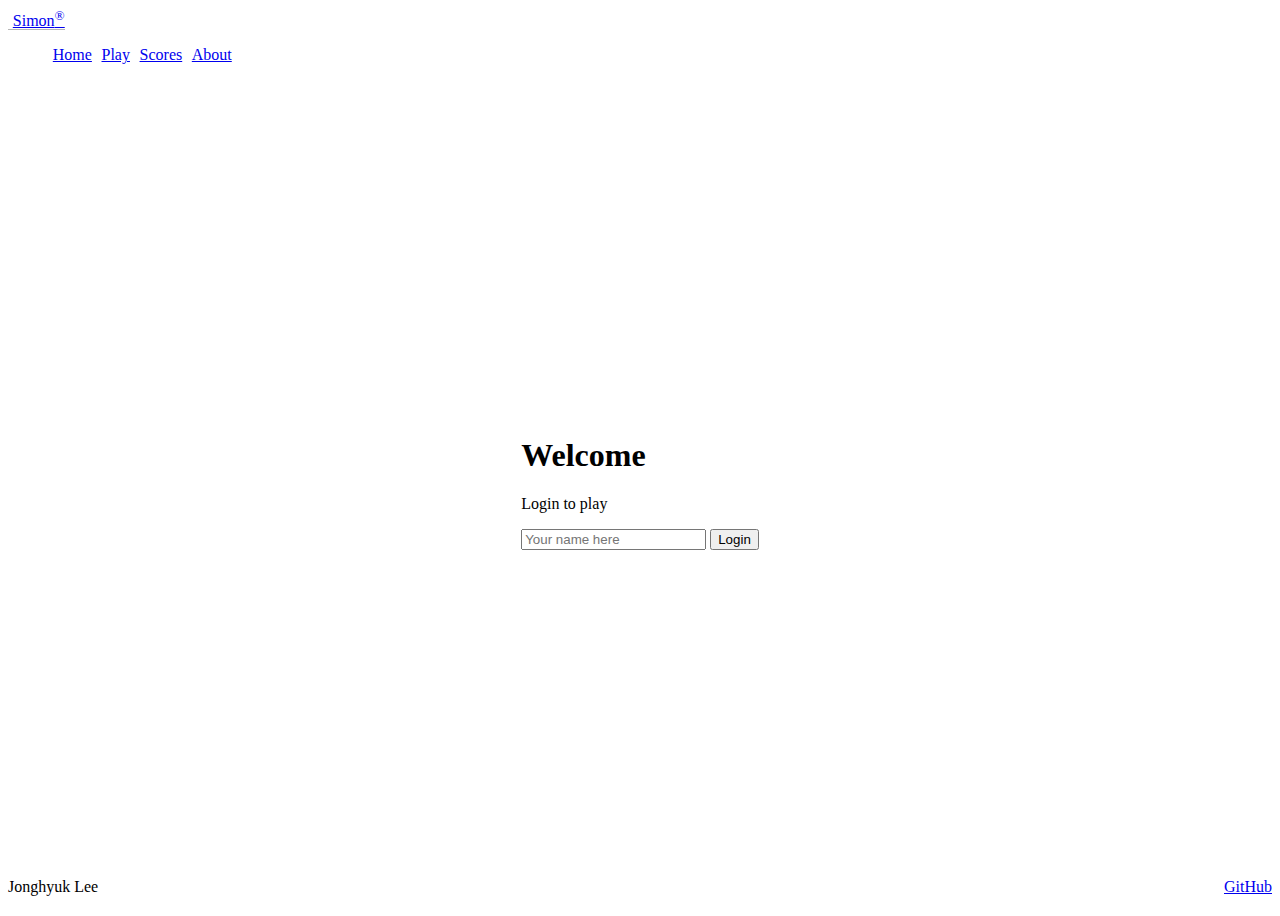
<file: index.html>
<!DOCTYPE html>
<html lang="en">
<head>
    <meta charset="UTF-8">
    <meta http-equiv="X-UA-Compatible" content="IE=edge">
    <meta name="viewport" content="width=device-width, initial-scale=1.0">
    <title>Simon</title>
    <link rel="icon" href="favicon.ico">
    <script src="login.js"></script>
    <link rel="stylesheet" href="main.css">
    <link
      href="https://cdn.jsdelivr.net/npm/bootstrap@5.2.2/dist/css/bootstrap.min.css"
      rel="stylesheet"
      integrity="sha384-Zenh87qX5JnK2Jl0vWa8Ck2rdkQ2Bzep5IDxbcnCeuOxjzrPF/et3URy9Bv1WTRi"
      crossorigin="anonymous"
    />
</head>
<body class="bg-dark text-light">
    <header class="container-fluid">
      <nav class="navbar fixed-top navbar-dark">
        <a class="navbar-brand" href="#">Simon<sup>&reg;</sup></a>
        <menu class="navbar-nav">
          <li class="nav-item">
            <a class="nav-link active" href="index.html">Home</a>
          </li>
          <li class="nav-item">
            <a class="nav-link" href="play.html">Play</a>
          </li>
          <li class="nav-item">
            <a class="nav-link" href="scores.html">Scores</a>
          </li>
          <li class="nav-item">
            <a class="nav-link" href="about.html">About</a>
          </li>
        </menu>
      </nav>
    </header>

    <main class="container-fluid bg-secondary text-center">
      <div>
        <h1>Welcome</h1>
        <p>Login to play</p>
        <form method="get" action="play.html">
          <input type="text" id="name" placeholder="Your name here" />
          <button class="btn btn-primary" onclick="login()">Login</button>
        </form>
      </div>
    </main>
    <footer class="bg-dark text-dark text-muted">
        <div class="container-fluid">
          <span class="text-reset">Jonghyuk Lee</span>
          <a class="text-reset"
          href="https://github.com/JasonJonghyuk/simon.git">GitHub</a>
        </div>
    </footer>
</body>
</html>
</file>
<file: main.css>
body {
    display: flex;
    flex-direction: column;
    min-width: 375px;
}

header {
    flex: 0 80px;
}

main {
    flex: 1 calc(100vh - 110px);
    display: flex;
    flex-direction: column;
    align-items: center;
    justify-content: space-around;
}

footer {
    flex: 0 30px;
}

menu {
    flex: 1;
    display: flex;
    flex-direction: row !important;
    list-style: none;
}

.navbar-brand {
    padding-left: 0.3em;
    border-bottom: solid rgb(182, 182, 182) thin;
  }
  
  menu .nav-item {
    padding: 0 0.3em;
  }
  
  footer a {
    float: right;
  }
  
  #count {
    color: rgb(246, 239, 158);
  }
  
  .players {
    flex: 1;
    width: 100%;
    padding: 0.5em;
  }
  
  .player-name {
    color: rgb(118, 190, 210);
  }
  
  .game {
    background: rgb(0, 0, 0);
    border-radius: 50%;
    box-shadow: 0 0 20px 5px rgb(69, 69, 69);
    width: 80vw;
    height: 80vw;
    position: absolute;
    min-width: 350px;
    min-height: 350px;
    max-width: min(80vmin, 1000px);
    max-height: min(80vmin, 1000px);
  }
  
  .button-container {
    width: 100%;
    height: 100%;
    display: grid;
    grid-template-columns: 1fr 1fr;
    gap: 20px;
  }
  
  .button-top-left {
    border-radius: 100% 0 0 0;
    margin: 20px 0 0 20px;
    background-color: green;
    border: thick solid rgb(36, 53, 0);
  }
  
  .button-top-right {
    border-radius: 0 100% 0 0;
    margin: 20px 20px 0 0;
    background-color: red;
    border: thick solid rgb(83, 12, 12);
  }
  
  .button-bottom-left {
    border-radius: 0 0 0 100%;
    margin: 0 0 20px 20px;
    background-color: yellow;
    border: thick solid rgb(130, 124, 13);
  }
  
  .button-bottom-right {
    border-radius: 0 0 100% 0;
    margin: 0 20px 20px 0;
    background-color: blue;
    border: thick solid rgb(27, 14, 100);
  }
  
  .controls {
    position: absolute;
    border-radius: 50%;
    width: 200px;
    height: 200px;
    background-color: black;
    padding: 2em;
    display: flex;
    align-items: center;
    justify-content: space-around;
    flex-direction: column;
  }
  
  .game-name {
    font-size: 2em;
    font-weight: bold;
    margin-bottom: 0.5em;
  }
  
  .score {
    position: absolute;
    text-align: center;
    font-size: 20px;
    font-family: monospace;
    font-weight: bold;
    color: red;
    cursor: default;
    width: 50px;
    height: 30px;
    border-radius: 10px;
    border: solid thin rgb(117, 0, 0);
    background-color: #300;
  }
  
  .center {
    top: 50%;
    left: 50%;
    transform: translateX(-50%) translateY(-50%);
  }
  
  @media (max-height: 600px) {
    header {
      display: none;
    }
    footer {
      display: none;
    }
    main {
      flex: 1 100vh;
    }
  }
</file>
